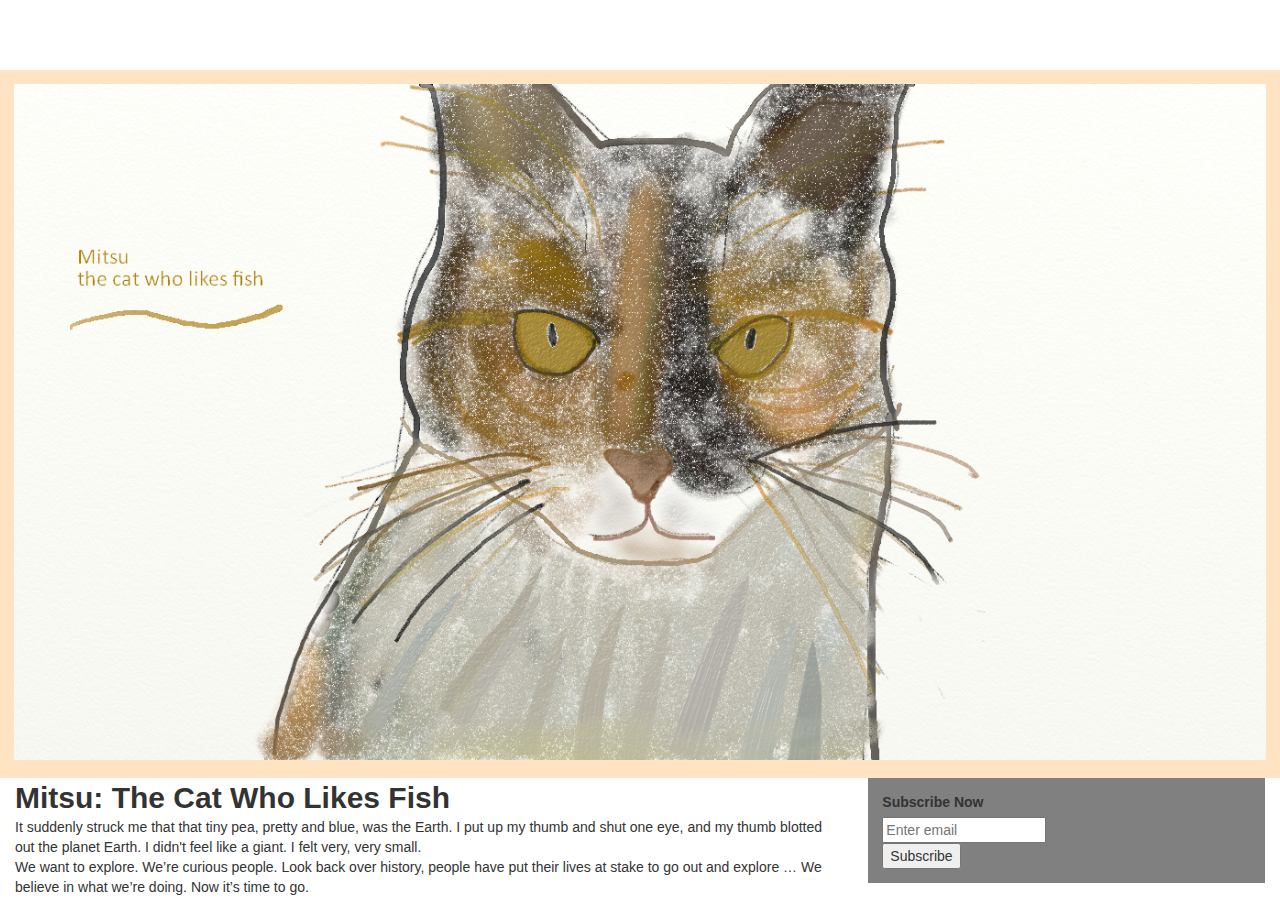
<file: index.html>
<!DOCTYPE html>
<html>
<head>
    <meta charset="utf-8">
    <title>Sara's Betamore Blog Project</title>
    <meta name="description" content="sara's betamore blog project">
    <meta name="viewport" content="width=device-width, initial-scale=1">
    <!--Boostrap stylesheet-->
    <link href="https://maxcdn.bootstrapcdn.com/bootstrap/3.3.7/css/bootstrap.min.css" rel="stylesheet" integrity="sha384-BVYiiSIFeK1dGmJRAkycuHAHRg32OmUcww7on3RYdg4Va+PmSTsz/K68vbdEjh4u" crossorigin="anonymous">
    <link rel="stylesheet" type="text/css"  href="css/style.css"/>
    <link href='https://fonts.googleapis.com/css?family=Roboto' rel='stylesheet' type='text/css'>
</head>
<body class="blog-home">
    <nav id="top-nav" class="clearfix navbar navbar-default">

    </nav>
    <header class="clearfix">
        <div class="inner feature">
            <img src="images/Mitsu2.png" id="mitsu">
        </div>
    </header>
    <div class="main container-fluid">
        <div class="row">
            <article class="col-md-8">
                    <h2>Mitsu: The Cat Who Likes Fish</h2>
                    <p>It suddenly struck me that that tiny pea, pretty and blue, was the Earth. I put up my thumb and shut one eye, and my thumb blotted out the planet Earth. I didn't feel like a giant. I felt very, very small.</p>

                    <p>We want to explore. We’re curious people. Look back over history, people have put their lives at stake to go out and explore … We believe in what we’re doing. Now it’s time to go.</p>
            </article>
            <div class="sidebar col-md-4">
                <aside class="subscribe inner clearfix">
                    <form>
                    <ul>
                        <li>
                            <label for="subscribe">Subscribe Now</label>
                        </li>
                        <li>
                            <input type="text" id="subscribe" placeholder="Enter email"/>
                        </li>
                        <li>
                            <button id="subscribe-now" type="button">Subscribe</button>
                        </li>
                    </ul>
                    </form>
                </aside>
            </div>
        </div>
    </div>
    <footer>
    </footer>
    <!--Jquery script------>
    <script src="https://code.jquery.com/jquery-3.1.0.min.js"
            integrity="sha256-cCueBR6CsyA4/9szpPfrX3s49M9vUU5BgtiJj06wt/s="
            crossorigin="anonymous">
    </script>
    <!--Bootstrap javascript------->
    <script src="https://maxcdn.bootstrapcdn.com/bootstrap/3.3.7/js/bootstrap.min.js"
            integrity="sha384-Tc5IQib027qvyjSMfHjOMaLkfuWVxZxUPnCJA7l2mCWNIpG9mGCD8wGNIcPD7Txa"
            crossorigin="anonymous">
    </script>
    <!--Javacript file------->
    <script src="js/main.js" type="text/javascript"></script>
</body>
</html>
</file>
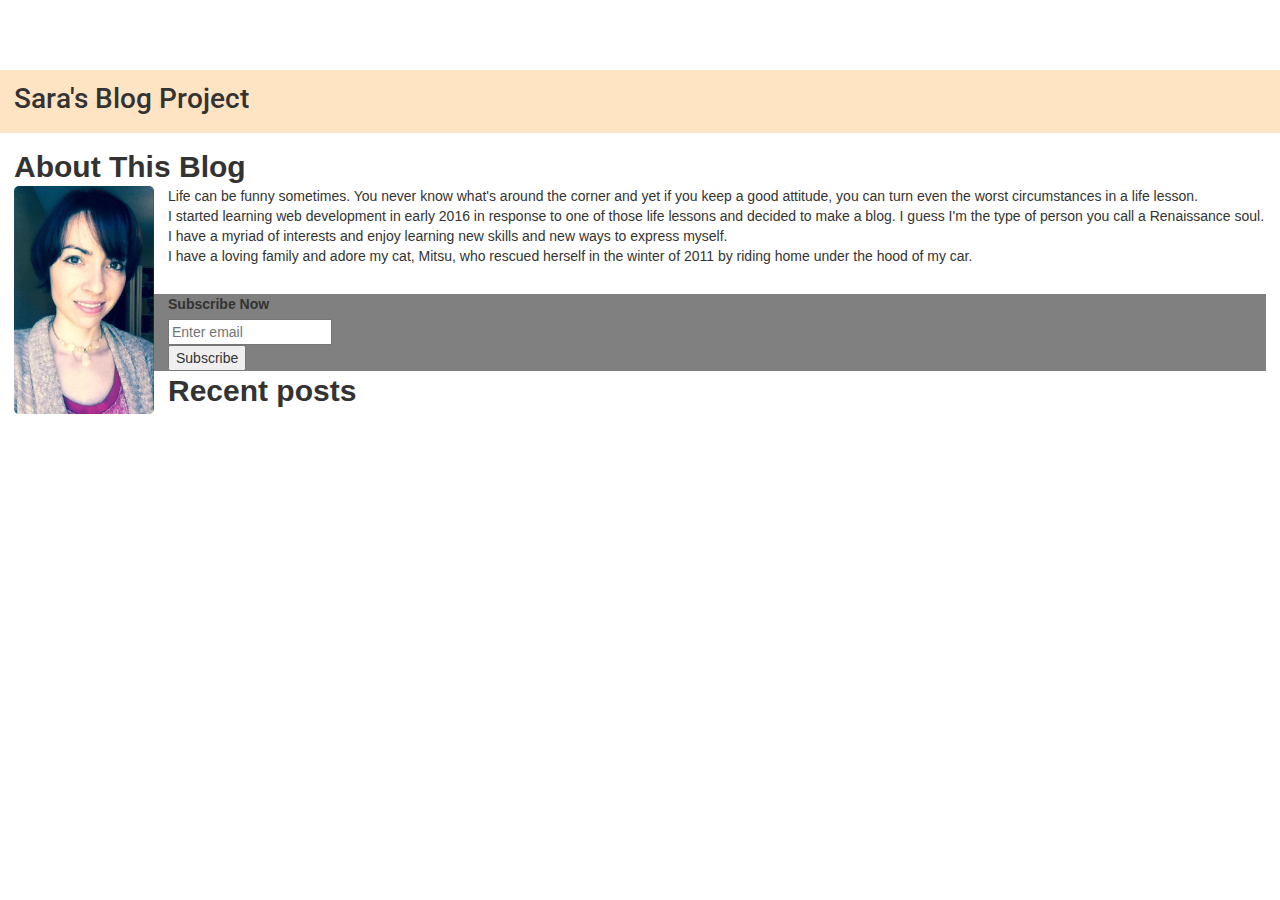
<file: about.html>
<!DOCTYPE html>
<html>
<head>
    <meta charset="utf-8">
    <title>About</title>
    <link href="https://maxcdn.bootstrapcdn.com/bootstrap/3.3.7/css/bootstrap.min.css" rel="stylesheet" integrity="sha384-BVYiiSIFeK1dGmJRAkycuHAHRg32OmUcww7on3RYdg4Va+PmSTsz/K68vbdEjh4u" crossorigin="anonymous">
    <link rel="stylesheet" type="text/css"  href="css/style.css"/>
    <link href='https://fonts.googleapis.com/css?family=Roboto' rel='stylesheet' type='text/css'>
</head>
<body class="body-about">
    <nav id="top-nav" class="clearfix navbar navbar-default">
    </nav>
    <header>
        <div class="inner">
            <h1>Sara's Blog Project</h1>
        </div>
    </header>
    <div class="main">
        <article>
            <div class="inner">
                <h2>About This Blog</h2>
                <p><img src="images/me4.jpg" id="self-portrait"></img>Life can be funny sometimes. You never know what's around the corner and yet if you keep a good attitude, you can turn even the worst circumstances in a life lesson.</p>
                <p>I started learning web development in early 2016 in response to one of those life lessons and decided to make a blog. I guess I'm the type of person you call a Renaissance soul. I have a myriad of interests and enjoy learning new skills and new ways to express myself.</p>
                <p>I have a loving family and adore my cat, Mitsu, who rescued herself in the winter of 2011 by riding home under the hood of my car.</p>
            </article>
    </div>
        <div class="sidebar">
            <aside>
                <div class="inner clearfix">
                    <div class="subscribe">
                        <form>
                            <ul>
                                <li>
                                    <label for="subscribe">Subscribe Now</label>
                                </li>
                                <li>
                                    <input type="text" id="subscribe" placeholder="Enter email"/>
                                </li>
                                <li>
                                    <button id="subscribe-now" type="button">Subscribe</button>
                                </li>
                            </ul>
                        </form>
                    </div>
                    <div class="recent-posts">
                        <h2>Recent posts</h2>
                    </div>
                </div>
            </aside>
        </div>
        <footer>

        </footer>
        <script src="https://code.jquery.com/jquery-3.1.0.min.js"
                integrity="sha256-cCueBR6CsyA4/9szpPfrX3s49M9vUU5BgtiJj06wt/s="
                crossorigin="anonymous">
        </script>
        <script src="https://maxcdn.bootstrapcdn.com/bootstrap/3.3.7/js/bootstrap.min.js"
                integrity="sha384-Tc5IQib027qvyjSMfHjOMaLkfuWVxZxUPnCJA7l2mCWNIpG9mGCD8wGNIcPD7Txa"
                crossorigin="anonymous">
        </script>
        <script src="js/main.js" type="text/javascript"></script>
    </body>
    </html>
</file>
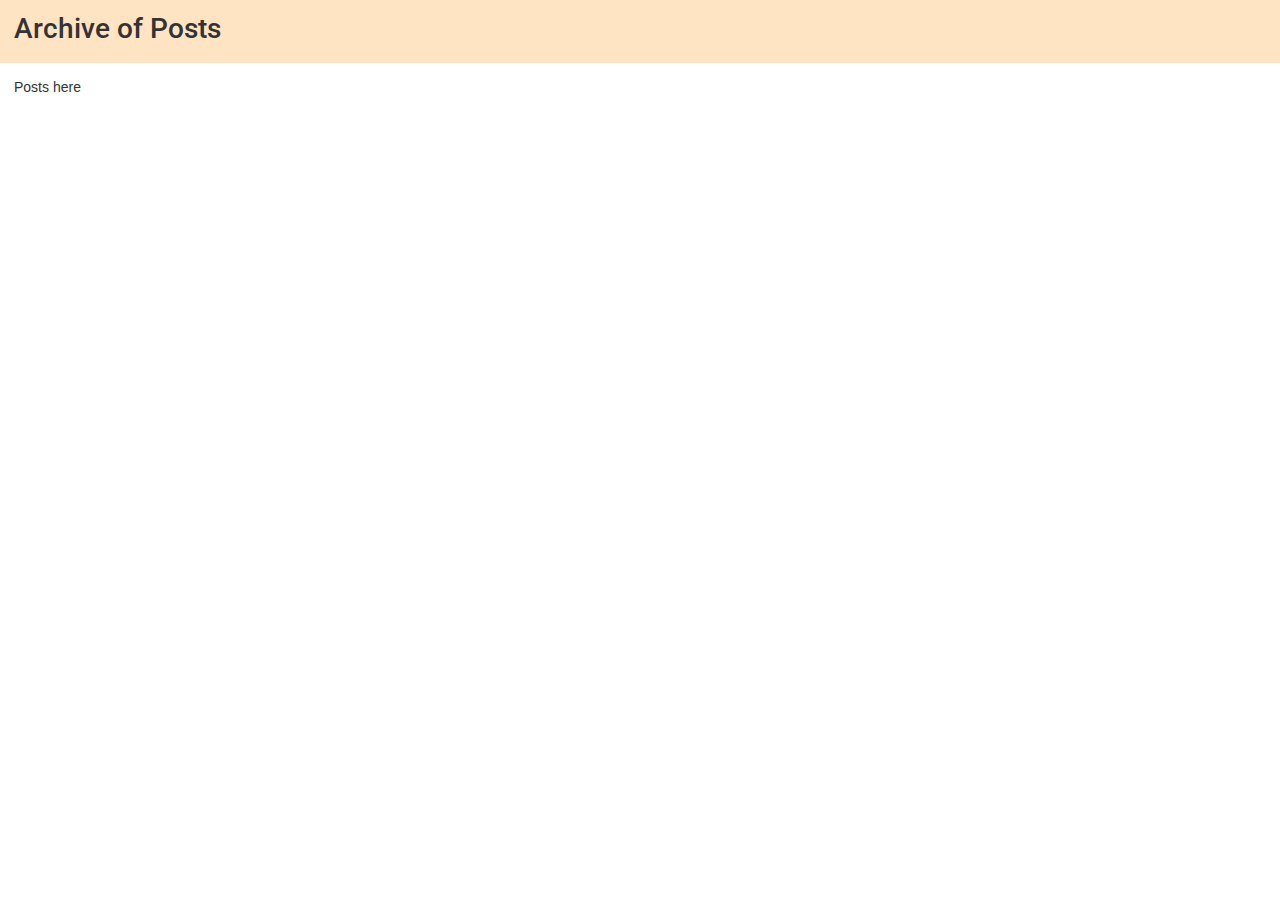
<file: archive.html>
<!DOCTYPE html>
<html>
<head>
    <meta charset="utf-8">
    <title>Archive</title>
    <meta name="description" content="sara's betamore blog project">
    <meta name="viewport" content="width=device-width, initial-scale=1">
    <link href="https://maxcdn.bootstrapcdn.com/bootstrap/3.3.7/css/bootstrap.min.css" rel="stylesheet" integrity="sha384-BVYiiSIFeK1dGmJRAkycuHAHRg32OmUcww7on3RYdg4Va+PmSTsz/K68vbdEjh4u" crossorigin="anonymous">
    <link rel="stylesheet" type="text/css"  href="css/style.css"/>
    <link href='https://fonts.googleapis.com/css?family=Roboto' rel='stylesheet' type='text/css'>
</head>
<body>
    <nav id="top-nav" class="clearfix">

    </nav>
    <header class="clearfix">
        <div class="inner">
            <h1>Archive of Posts</h1>
        </div>
    </header>
    <div class="main">
        <article>
            <div class="inner">
                <p>Posts here</p>
            </div>
        </article>
    </div>

    <footer></footer>
    <script src="https://code.jquery.com/jquery-3.1.0.min.js"
            integrity="sha256-cCueBR6CsyA4/9szpPfrX3s49M9vUU5BgtiJj06wt/s="
            crossorigin="anonymous">
    </script>
    <script src="https://maxcdn.bootstrapcdn.com/bootstrap/3.3.7/js/bootstrap.min.js"
            integrity="sha384-Tc5IQib027qvyjSMfHjOMaLkfuWVxZxUPnCJA7l2mCWNIpG9mGCD8wGNIcPD7Txa"
            crossorigin="anonymous">
    </script>
    <script src="js/main.js" type="text/javascript"></script>
</body>
</html>
</file>
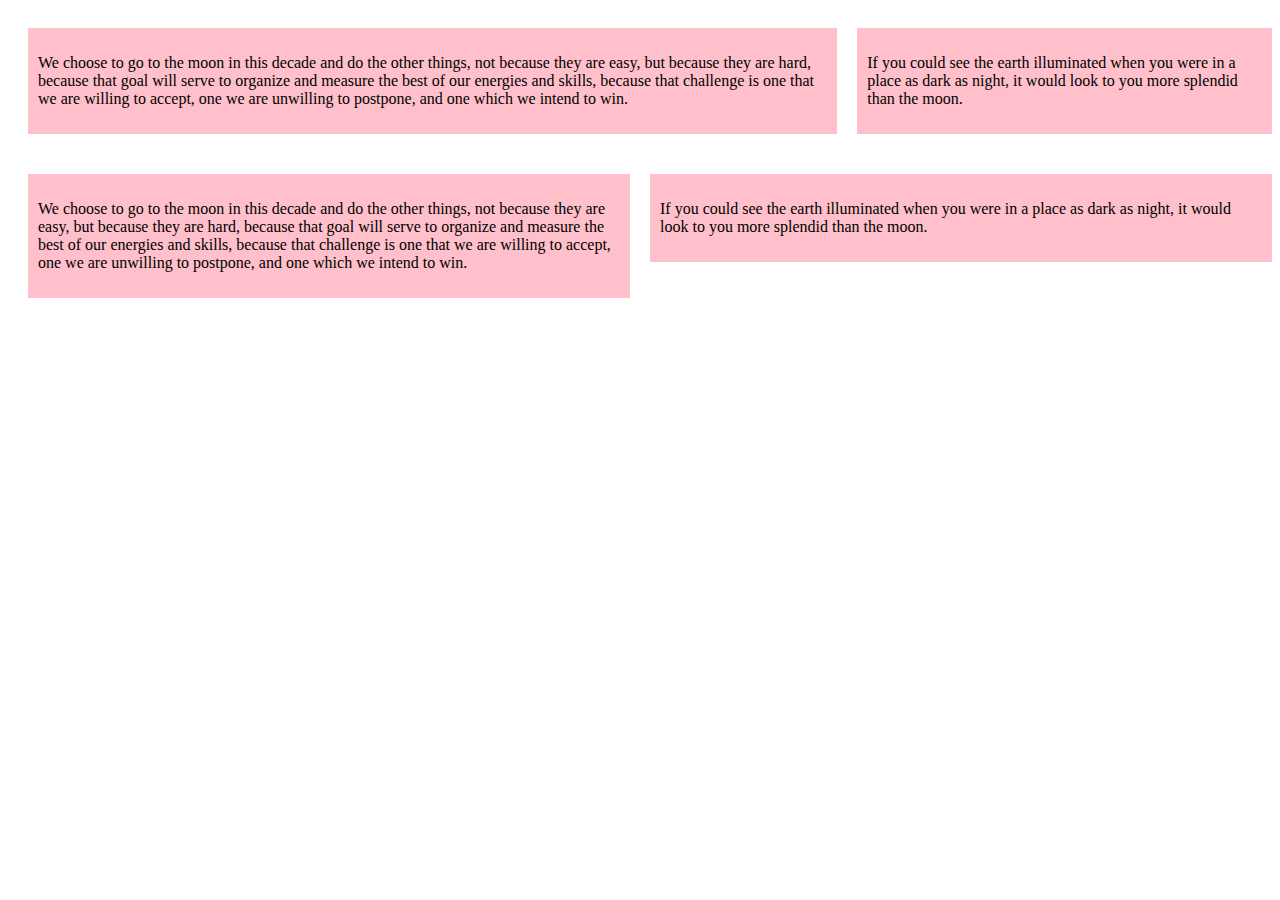
<file: grid.html>
<!DOCTYPE html>
<html>
<head>
  <meta charset="utf-8">
  <title>Don't over think Grid</title>
  <link rel="stylesheet" type="text/css"  href="grid.css">
</head>
<body>
  <div class="grid grid-pad">
    <div class="col-2-3">
       <article class="module">
         <p>We choose to go to the moon in this decade and do the other things, not because they are easy, but because they are hard, because that goal will serve to organize and measure the best of our energies and skills, because that challenge is one that we are willing to accept, one we are unwilling to postpone, and one which we intend to win.</p>
      </article>
    </div>
    <div class="col-1-3">
      <article class="module">
       <p>If you could see the earth illuminated when you were in a place as dark as night, it would look to you more splendid than the moon.</p>
     </article>
    </div>
  </div>
  <div class="grid grid-pad">
    <div class="col-1-2">
       <article class="module">
         <p>We choose to go to the moon in this decade and do the other things, not because they are easy, but because they are hard, because that goal will serve to organize and measure the best of our energies and skills, because that challenge is one that we are willing to accept, one we are unwilling to postpone, and one which we intend to win.</p>
      </article>
    </div>
    <div class="col-1-2">
      <article class="module">
       <p>If you could see the earth illuminated when you were in a place as dark as night, it would look to you more splendid than the moon.</p>
     </article>
    </div>
  </div>

</body>

</html>
</file>
<file: css/style.css>
/*----------------helpers-----------------*/
body, h1, h2, h3, h4, h5, h6, p, blockquote, ol, ul {
    margin: 0;
    padding: 0;
}
* {
    box-sizing: border-box;
}
/*------------------body------------------*/

body {

    margin: auto;
    font-family: Helvetica, Arial, sans-serif;
}
header {
    background-color: #ffe4c4;
    border-bottom: 4px inset #ffe4c4;
    color: #333333;

}
header > .inner {
    padding:1em 1em;
}
h1 {
    font-size: 2em;
    font-family: 'Roboto', sans-serif;
}
#mitsu {
    height: auto;
    width: 100%;
}
/*--------------Navigation---------------*/
@media(min-width: 768px) {
    nav ul.nav li {
        display: inline-block;
        float: none;
        padding: 2em;
    }
}
nav ul.nav {
    text-align: center;
    width: 100%;
}
nav a {
    color: #333333;
    font-weight: bold;
    padding-bottom: 6px;
    text-decoration: none;
}
nav a:hover {
    color: #ffe4c4;
}
/*---------------feature article------------------*/
.feature h1, h2{

    font-weight: 600;
    line-height: 1.3em;
}
.clearfix:after {
    content: "";
    visibility: hidden;
    display: table;
    clear: both;
}
.inner {
    padding: 1em;
}
/*--------------------subscribe form----------------*/
.subscribe ul li {
    list-style: none;
}
.subscribe {
    background-color: grey;

}
.sidebar {

}
label {
    font-weight: bold;
    font-size: 1em;
}
/*-----------------------media queries for main and sidebar--------------*/
/*@media only screen and (min-width: 32em) {
    .main {
        width: 66.66%;
        float: left;
    }
@media only screen and (min-width: 32em) {
    .sidebar {
        float: right;
        width: 33.33%;
    }
}*/
/*---------------------about page------------*/
.portrait {

}
#self-portrait {
    border-radius: 5px;
    width: 10em;
    float: left;
    margin-right: 1em;
}
/*---------------------footer-----------------*/

footer {
    clear: both
}
/*---------------------Contact Form-------------------*/

/*--------------------Overrides----------------------*/
.navbar-default {
    background-color: transparent;
    border: none;
}
</file>
<file: grid.css>
[class*='col-'] {
  float: left;
}

.col-2-3 {
  width: 66.66%;
}
.col-1-3 {
  width: 33.33%;
}
.col-1-2 {
  width: 50%;
}
.col-1-4 {
  width: 25%;
}
.col-1-8 {
  width: 12.5%;
}
.grid {
  background-color: #ffffff;

}
.module {
  background-color: pink;
  padding: 10px;
}
.grid-pad {
  padding: 20px 0 20px 20px;
}

.grid:after {
  content: "";
  display: table;
  clear: both;
}
*, *:after, *:before {
  box-sizing: border-box;
}
[class*='col-'] {
  padding-right: 20px;
}
[class*='col-']:last-of-type {
  padding-right: 0;
}
</file>
